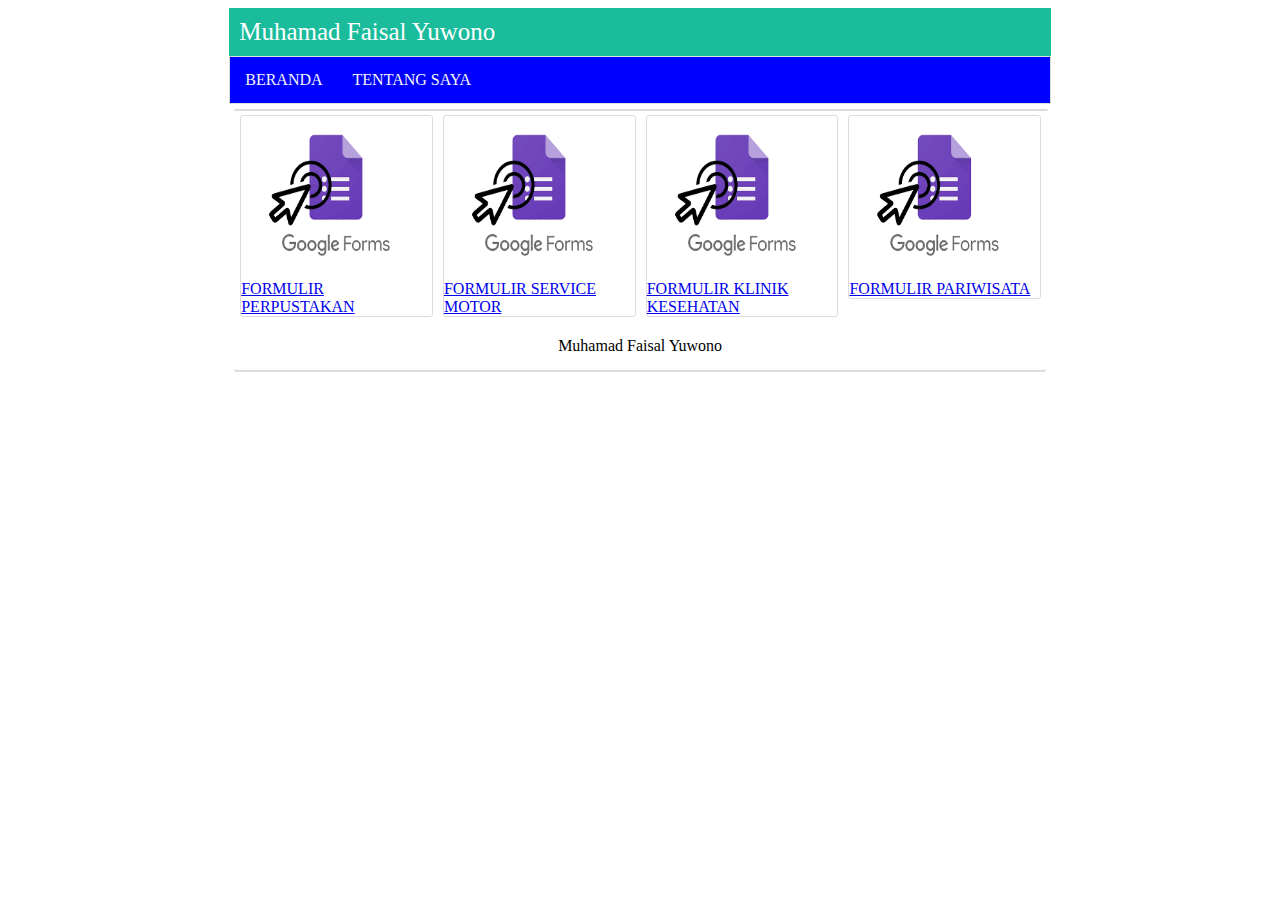
<file: index.html>
<!DOCTYPE html>
<head>
    <title>Beranda</title>
    <link rel="stylesheet" href="Praktikum2.css">
</head>
<body>
    <div class="pertama">
        <header>
            <div class="logo">
                Muhamad Faisal Yuwono
            </div>
        </header>
        <nav>
            <ul>
                <li><a href="index.html">BERANDA</a></li>
                <li><a href="Tentang.html">TENTANG SAYA</a></li>
            </ul>
        </nav>
        <article>
            <div class="konten">
                <a href="Tugas2A.html"><img src="[data-uri]" style="width:85%">
                <div class="judul">FORMULIR PERPUSTAKAN</div></a>
            </div>
            <div class="konten">
                <a href="Tugas2B.html"><img src="[data-uri]" style="width:85%">
                <div class="judul">FORMULIR SERVICE MOTOR</div></a>
            </div>
            <div class="konten">
                <a href="Tugas2C.html"><img src="[data-uri]" style="width:85%">
                <div class="judul">FORMULIR KLINIK KESEHATAN</div></a>
            </div>
            <div class="konten">
                <a href="Tugas2D.html"><img src="[data-uri]" style="width:85%">
                <div class="judul">FORMULIR PARIWISATA</div></a>
            </div>
        </article>
        <footer>
            Muhamad Faisal Yuwono
        </footer>
    </div>
</body>
</html>
</file>
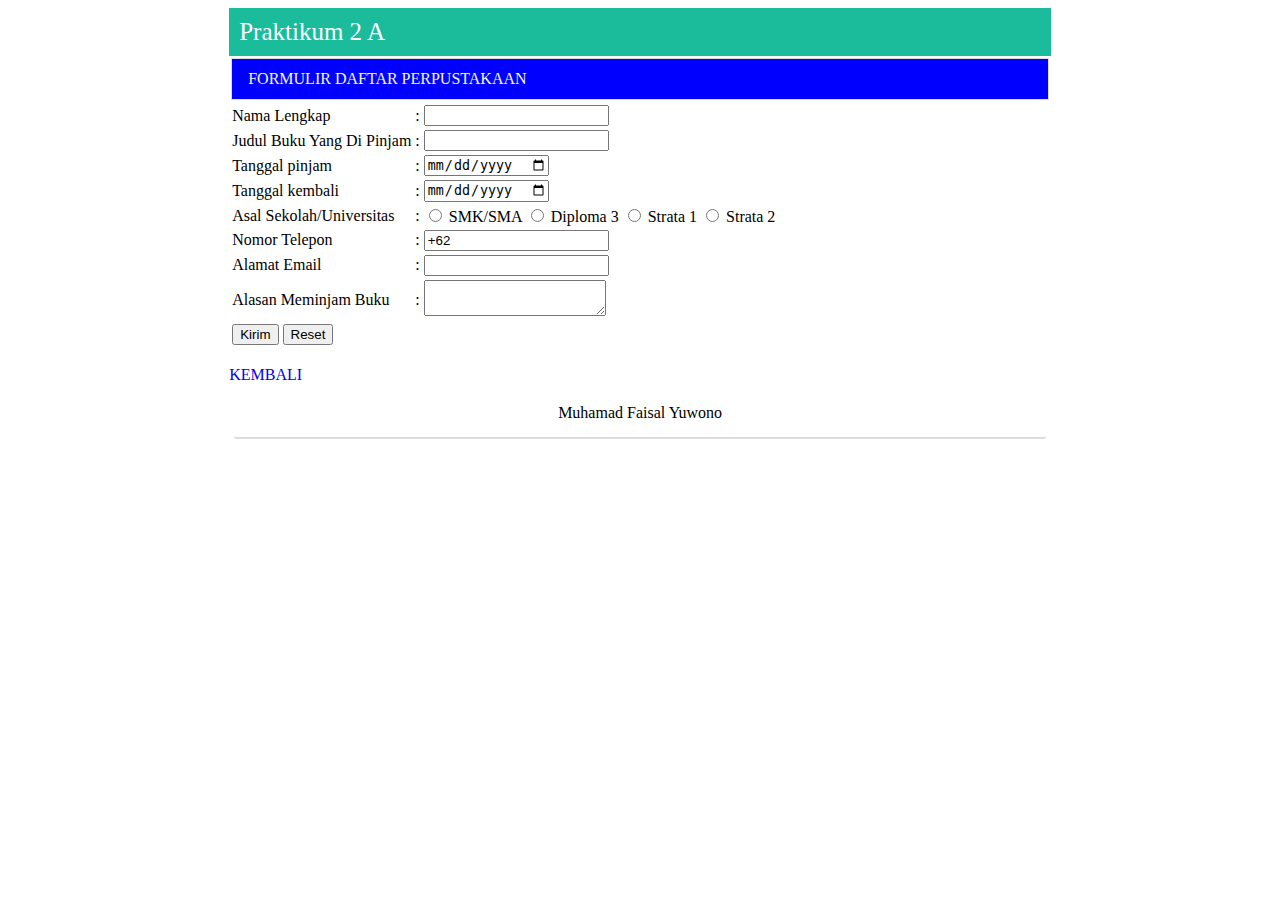
<file: Tugas2A.html>
<!DOCTYPE html>
<head>
<title>Praktikum 2 A</title>
<link rel="stylesheet" href="TugasABCD.css">
</head>
<style>
    body{
    background-image: url("https://kuliahdimana.id/public/news/50be12618114819f4e43f5e31163c98a.jpg");
    background-size: cover;
    background-repeat: no-repeat;
    background-position: center;
    background-attachment: fixed;
    height: 100%;
}
</style>
<body>
    <div class="pertama">
    <form action="Tugas2E.html" method="get" style="color:black">
        <header>
            <div class="logo">
                Praktikum 2 A
            </div>
        </header>
        <nav>
            <ul>
                <li>FORMULIR DAFTAR PERPUSTAKAAN</li>
            </ul>
        </nav>
        
        <table>
            <tr>
                <td><label for="nama">Nama Lengkap</label></td>
                <td>:</td>
                <td><input type="text" name="nama" id="nama"></td>
            </tr>
            <tr>
                <td><label for="buku">Judul Buku Yang Di Pinjam</label></td>
                <td>:</td>
                <td><input type="text" name="NIK" id="NIK"></td>
            </tr>
            <tr>
                <td><label for="lahir">Tanggal pinjam</label></td>
                <td>:</td>
                <td><input type="date" name="lahir"></td>
            </tr>
            <tr>
                <td><label for="date">Tanggal kembali</label></td>
                <td>:</td>
                <td><input type="date" name="date" id="date"></td>
            </tr>
            <tr>
                <td><label for="pendidikan">Asal Sekolah/Universitas</label></td>
                <td>:</td>
                <td>
                    <input type="radio" name="pendidikan" id="pendidikan" value="SMK/SMA">
                    <label for="Sekolah">SMK/SMA</label>
                    <input type="radio" name="pendidikan" id="pendidikan" value="Diploma 3">
                    <label for="D3">Diploma 3</label>
                    <input type="radio" name="pendidikan" id="pendidikan" value="Strata 1">
                    <label for="S1">Strata 1</label>
                    <input type="radio" name="pendidikan" id="pendidikan" value="Strata 2">
                    <label for="S2">Strata 2</label>
                </td>
            </tr>
            <tr>
                <td><label for="hp">Nomor Telepon</label></td>
                <td>:</td>
                <td><input type="tel" name="hp" id="hp" value="+62"></td>
            </tr>
            <tr>
                <td><label for="email">Alamat Email</label></td>
                <td>:</td>
                <td><input type="email" name="email" id="email"></td>
            </tr>
            <tr>
                <td>Alasan Meminjam Buku</td>
                <td>:</td>
                <td><textarea style="width: 250; height: 100;"></textarea></td>
            </tr>
            <tr>
                <td><input type="submit" value="Kirim" href="Tugas2E.html">
                    <input type="reset">
                </td>
            </tr>
        </table>
    </form>
     <br>
    <a href="index.html" class="kembali">KEMBALI</a>
    <footer>Muhamad Faisal Yuwono</footer>
    </div>
</body>
</html>
</file>
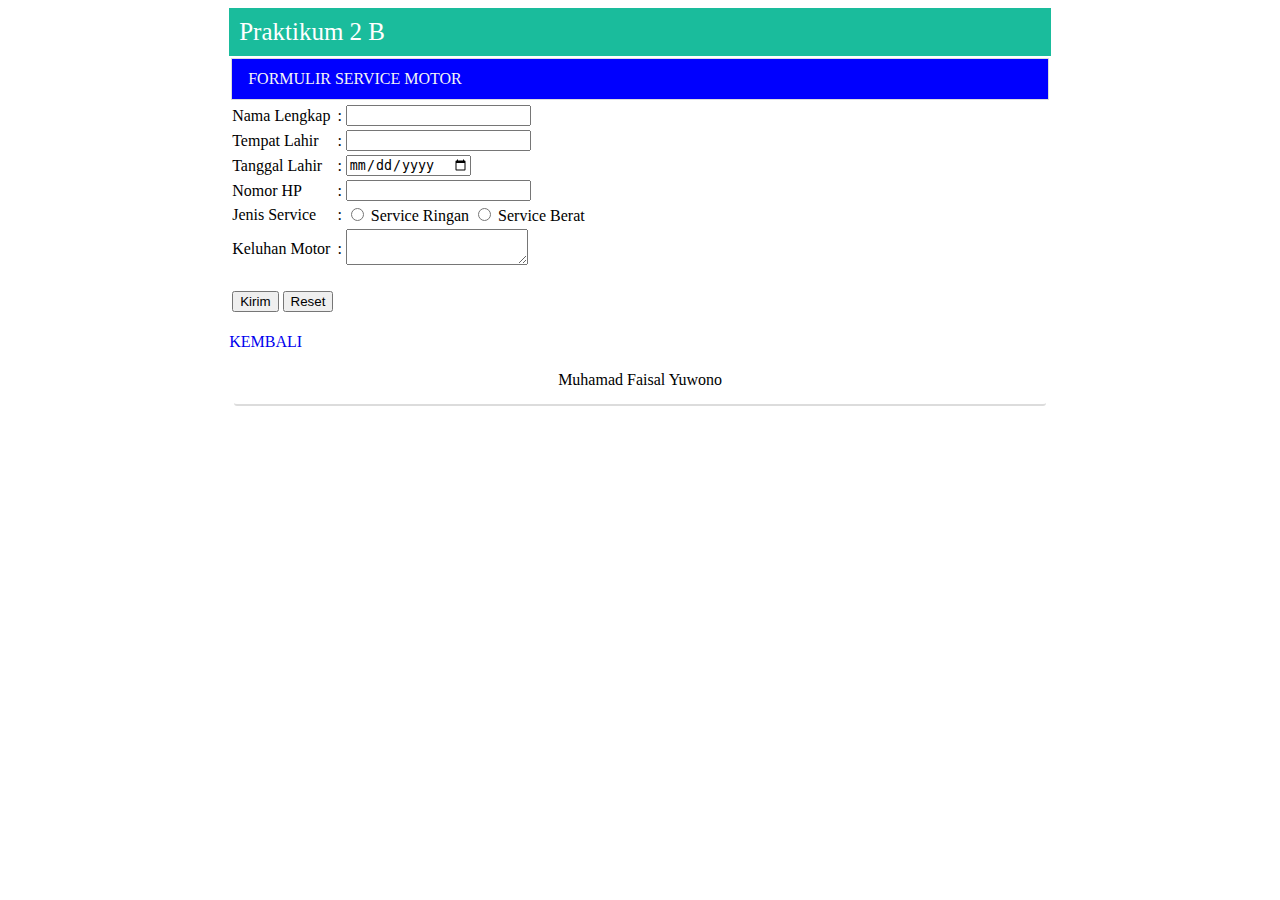
<file: Tugas2B.html>
<!DOCTYPE html>
<head>
<title>Praktikum 2 B</title>
<link rel="stylesheet" href="TugasABCD.css">
</head>
<style>
    body{
    background-image: url("https://png.pngtree.com/thumb_back/fw800/background/20220204/pngtree-motorcycle-repair-and-maintenance-service-concept-vector-illustration-image_985023.jpg");
    background-size: cover;
    background-repeat: no-repeat;
    background-position: center;
    background-attachment: fixed;
    height: 100%;
}
</style>
<body>
    <div class="pertama">
    <form action="Tugas2E.html" method="get" style="color:black">
        <header>
            <div class="logo">
                Praktikum 2 B
            </div>
        </header>
        <nav>
            <ul>
                <li>FORMULIR SERVICE MOTOR</li>
            </ul>
        </nav>
         
        <table>
            <tr>
                <td><label for="nama">Nama Lengkap</label></td>
                <td>:</td>
                <td><input type="text" name="nama" id="nama"></td>
            </tr>
            <tr>
                <td><label for="lahir">Tempat Lahir</label></td>
                <td>:</td>
                <td><input type="text" name="lahir"></td>
            </tr>
            <tr>
                <td><label for="date">Tanggal Lahir</label></td>
                <td>:</td>
                <td><input type="date" name="date" id="date"></td>
            </tr>
            <tr>
                <td><label for="hp">Nomor HP</label></td>
                <td>:</td>
                <td><input type="tel" name="hp"></td>
            </tr>
            <tr>
                <td><label for="service">Jenis Service</label></td>
                <td>:</td>
                <td>
                    <input type="radio" name="service" id="service" value="ringan">
                    <label for="r">Service Ringan</label>
                    <input type="radio" name="service" id="service" value="berat">
                    <label for="b">Service Berat</label>
                </td>
            </tr>
            <tr>
                <td>Keluhan Motor</td>
                <td>:</td>
                <td><textarea></textarea></td>
            </tr>
            <tr>
                <td>
                    <br>
                    <input type="submit" value="Kirim" href="Tugas2E.html">
                    <input type="reset">
                </td>
            </tr>
        </table>
    </form>
    <br>
    <a href="index.html" class="kembali">KEMBALI</a>
    <footer>Muhamad Faisal Yuwono</footer>
    </div>
</body>
</html>
</file>
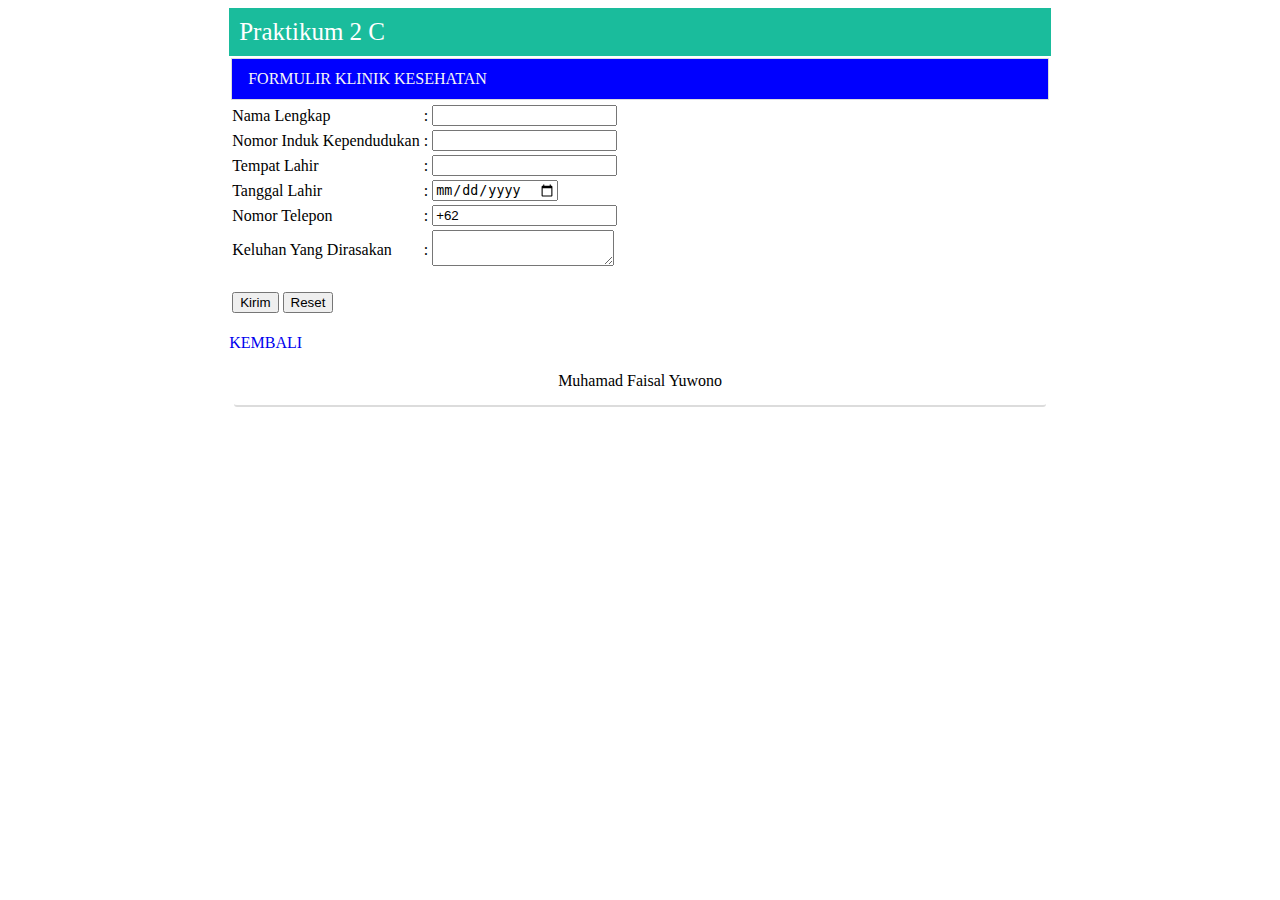
<file: Tugas2C.html>
<!DOCTYPE html>
<head>
<title>Praktikum 2 C</title>
<link rel="stylesheet" href="TugasABCD.css">
</head>
<style>
    body{
    background-image: url("https://wallpaperaccess.com/full/958470.jpg");
    background-size: cover;
    background-repeat: no-repeat;
    background-position: center;
    background-attachment: fixed;
    height: 100%;
}
</style>
<body>
    <div class="pertama">
    <form action="Tugas2E.html" method="get" style="color:black">
        <header>
            <div class="logo">
                Praktikum 2 C
            </div>
        </header>
        <nav>
            <ul>
                <li>FORMULIR KLINIK KESEHATAN</li>
            </ul>
        </nav>
        
        <table>
            <tr>
                <td><label for="nama">Nama Lengkap</label></td>
                <td>:</td>
                <td><input type="text" name="nama" id="nama"></td>
            </tr>
            <tr>
                <td><label for="NIK">Nomor Induk Kependudukan</label></td>
                <td>:</td>
                <td><input type="number" name="NIK" id="NIK"></td>
            </tr>
            <tr>
                <td><label for="lahir">Tempat Lahir</label></td>
                <td>:</td>
                <td><input type="text" name="lahir"></td>
            </tr>
            <tr>
                <td><label for="date">Tanggal Lahir</label></td>
                <td>:</td>
                <td><input type="date" name="date" id="date"></td>
            </tr>
            <tr>
                <td><label for="hp">Nomor Telepon</label></td>
                <td>:</td>
                <td><input type="tel" name="hp" id="hp" value="+62"></td>
            </tr>
            <tr>
                <td>Keluhan Yang Dirasakan</td>
                <td>:</td>
                <td><textarea></textarea></td>
            </tr>
            <tr>
                <td>
                    <br>
                    <input type="submit" value="Kirim" href="Tugas2E.html">
                    <input type="reset">
                </td>
            </tr>
        </table>
    </form>
    <br>
    <a href="index.html" class="kembali">KEMBALI</a>
    <footer>Muhamad Faisal Yuwono</footer>
    </div>
</body>
</html>
</file>
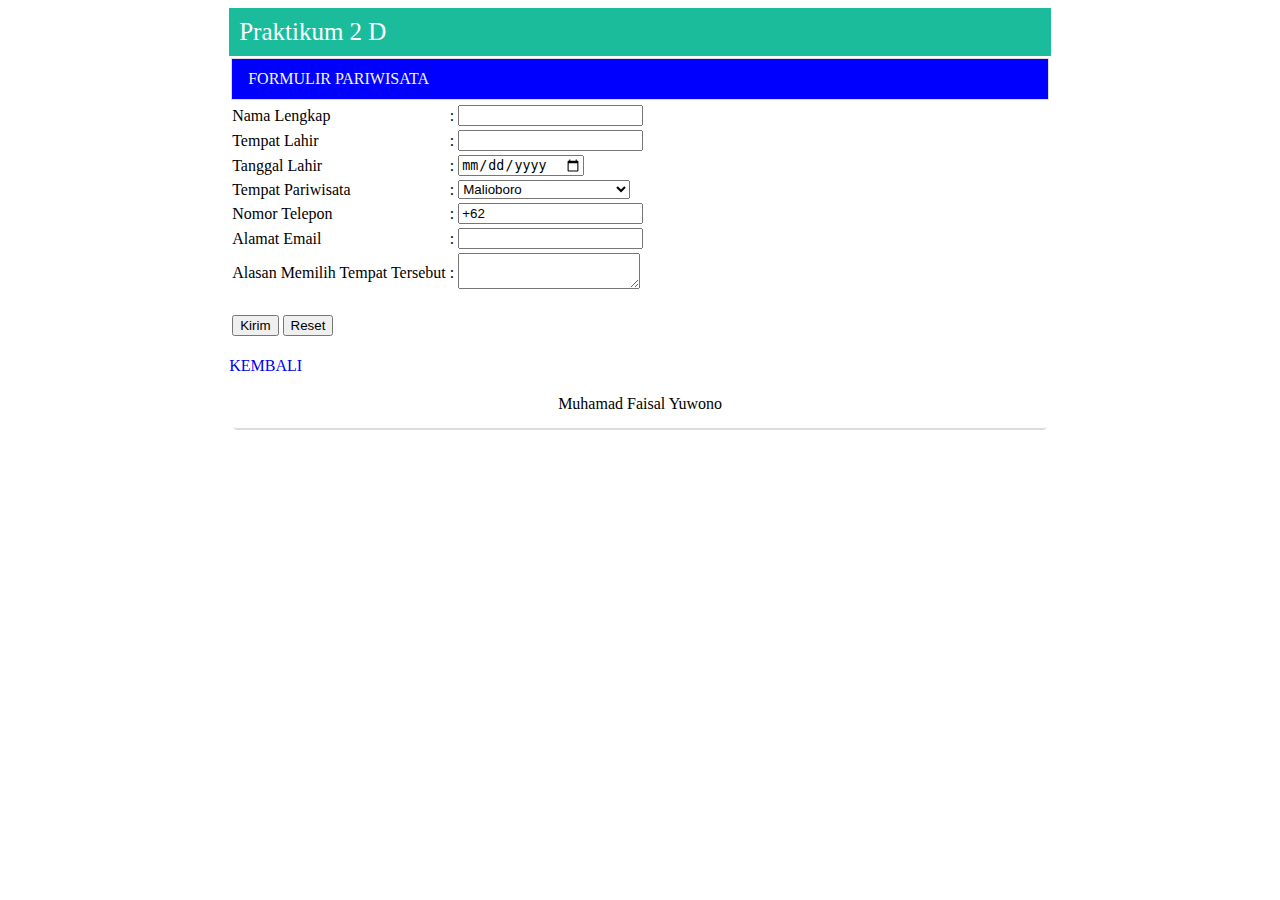
<file: Tugas2D.html>
<!DOCTYPE html>
<head>
<title>Praktikum 2 D</title>
<link rel="stylesheet" href="TugasABCD.css">
</head>
<style>
    body{
    background-image: url("https://anekatempatwisata.com/wp-content/uploads/2015/07/Gunung-Bromo-Jawa-Timur.jpg");
    background-size: cover;
    background-repeat: no-repeat;
    background-position: center;
    background-attachment: fixed;
    height: 100%;
}
</style>
<body>
    <div class="pertama">
        <form action="Tugas2E.html" method="get" style="color:black">
            <header>
                <div class="logo">
                    Praktikum 2 D
                </div>
            </header>
            <nav>
                <ul>
                    <li>FORMULIR PARIWISATA</li>
                </ul>
            </nav>
            
            <table>
                <tr>
                    <td><label for="nama">Nama Lengkap</label></td>
                    <td>:</td>
                    <td><input type="text" name="nama" id="nama"></td>
                </tr>
                <tr>
                    <td><label for="lahir">Tempat Lahir</label></td>
                    <td>:</td>
                    <td><input type="text" name="lahir"></td>
                </tr>
                <tr>
                    <td><label for="date">Tanggal Lahir</label></td>
                    <td>:</td>
                    <td><input type="date" name="date" id="date"></td>
                </tr>
                <tr><td><label for="lokasi">Tempat Pariwisata</label></td>
                    <td>:</td>
                    <td>
                        <select id="lokasi">
                            <option value="Malioboro" >Malioboro</option>
                            <option value="Candi" >Candi Prambanan</option>
                            <option value="Pantai" >Pantai Parangtritis</option>
                            <option value="Gunung" >Gunung Merapi</option>
                            <option value="Gunung" >Gunung Bromo</option>
                            <option value="wbl" >Wisata Bahari Lamongan</option>
                        </select>
                    </td>
                </tr>
                <tr>
                    <td><label for="hp">Nomor Telepon</label></td>
                    <td>:</td>
                    <td><input type="tel" name="hp" id="hp" value="+62"></td>
                </tr>
                <tr>
                    <td><label for="email">Alamat Email</label></td>
                    <td>:</td>
                    <td><input type="email" name="email" id="email"></td>
                </tr>
                <tr>
                    <td>Alasan Memilih Tempat Tersebut</td>
                    <td>:</td>
                    <td><textarea></textarea></td>
                </tr>
                <tr>
                    <td>
                        <br>
                        <input type="submit" value="Kirim" href="Tugas2E.html">
                        <input type="reset">
                    </td>
                </tr>
            </table>
        </form>
        <br>
        <a href="index.html" class="kembali">KEMBALI</a>
        <footer>Muhamad Faisal Yuwono</footer>
        </div>
</body>
</html>
</file>
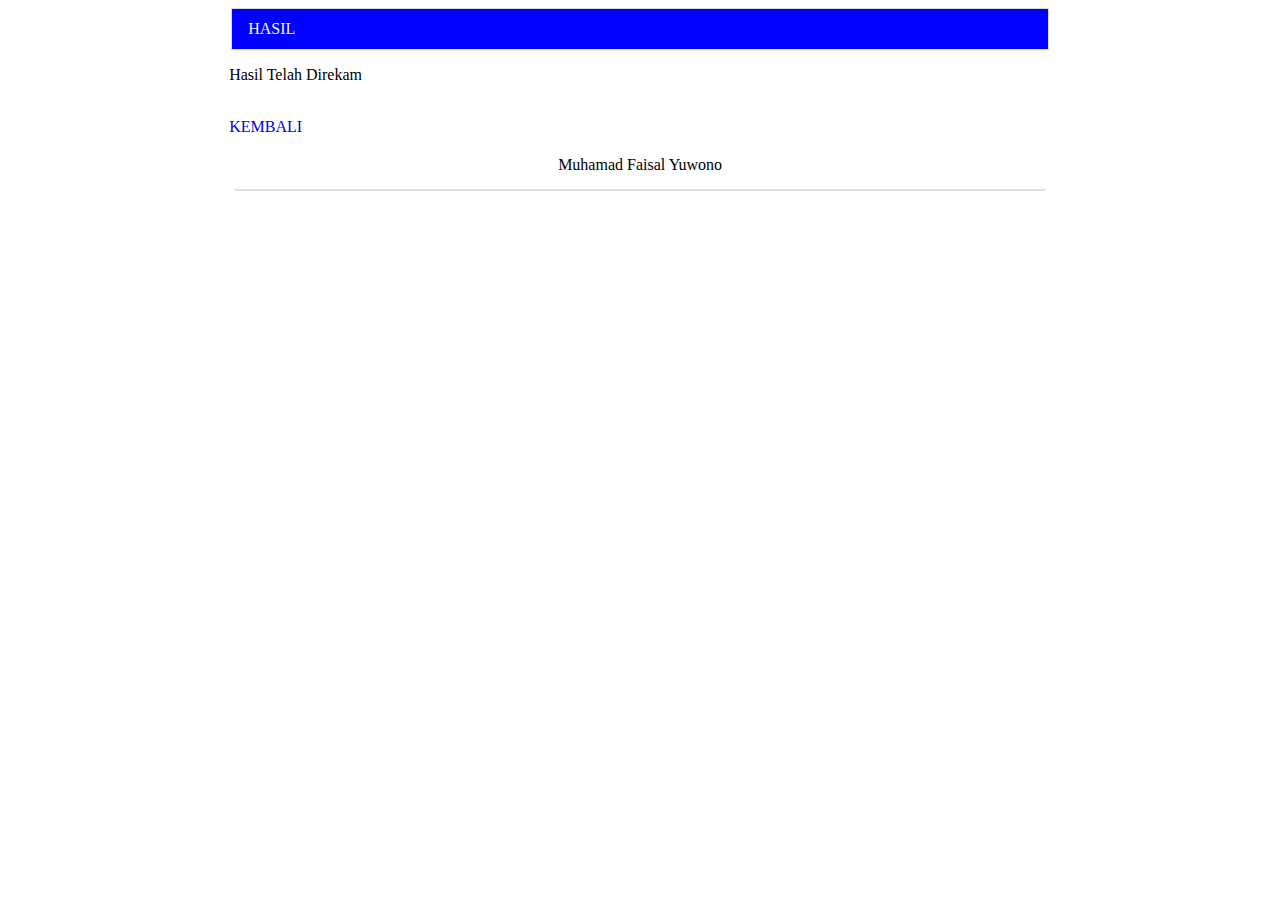
<file: Tugas2E.html>
<!DOCTYPE html>
<head>
    <title>Hasil</title>
    <link rel="stylesheet" href="TugasABCD.css">
</head>
<body>
    <div class="pertama">
        <header>
        </header>
        <nav>
            <ul>
                <li>HASIL</li>
            </ul>
        </nav>
        <p>Hasil Telah Direkam</p>
        <br>
        <a href="index.html" class="kembali">KEMBALI</a>
        <footer>Muhamad Faisal Yuwono</footer>
    </div>
</body>
</html>
</file>
<file: Praktikum2.css>
body {
    background-image: url("https://img.freepik.com/free-photo/computer-screens-running-programming-code-empty-software-developing-agency-office-computers-parsing-data-algorithms-background-neural-network-servers-cloud-computing-data-room_482257-33353.jpg?w=900&t=st=1666178151~exp=1666178751~hmac=200aaf8980ff70eb914cdcd584cd0dc72bf8236e45dfe5398e6775c6c435efa2");
    background-size: cover;
    background-repeat: no-repeat;
    background-position: center;
    background-attachment: fixed;
    height: 100%;
}
.logo {
    padding: 10px;
  text-align: left;
  background: #1abc9c;
  color: white;
  font-size: 25px;
}
.pertama {
    width:65%;
    height:auto;
    background-color: white;
    margin:auto;
    margin-top:5px;
    padding-bottom:5px;
}

nav ul{
    list-style-type:none;
    margin:0;
    padding:0;
    overflow:hidden;
    background-color:blue;
    border: 1px solid gainsboro;
}
nav li{
    float:left;
}
nav li a{
    display: inline-block;
    color:whitesmoke;
    text-align:center;
    text-decoration:none;
    padding:14px 15px;
}
nav li a:hover{
    opacity:0.9;
    background-color: #ff0000;
}
article {
    width: 98.8%;
    height: auto;
    border-radius: 3px;
    margin:5px 5px 5px 5px;
    border: 1px solid gainsboro;
    clear:both;
}
article p{
    padding: 5px 5px 5px 5px;
    line-height: 1.5;
}
article .konten{
    width: 23.5%;
    height: auto;
    margin: 5px 5px 5px 5px;
    border-radius: 3px;
    border: 1px solid gainsboro;
    float: left;
}

article .konten img {
    width:98.8px;
    height:150px;
    margin:5px 5px 5px 5px;
}

article .konten a:hover {
    opacity:0.9;
    background-color: #ff0000;
}
footer {
    clear:both;
    width:98.8%;
    height:auto;
    text-align:center;
    margin:5px 5px 5px 5px;
    border-radius:3px;
    border-bottom:2px solid gainsboro;
    padding-top:15px;
    padding-bottom:15px;   
}
.kembali {
    text-decoration:none;
}
</file>
<file: TugasABCD.css>
textarea {
    width:250;
    height:100;
}
.pertama{
    background-color: white;
    width:65%;
    height:auto;
    align-items:center;
    text-align:left;
    margin:auto;
    margin-top:5px;
    padding-bottom:5px;
}
nav ul{
    padding:1px;
    margin: 2px;
    overflow:hidden;
    background-color:blue;
    border:1px solid gainsboro;
}
nav li{
    display:inline-block;
    color:whitesmoke;
    text-align:center;
    padding:10px 15px;   
}
.kembali{
    text-decoration:none;
}
footer {
    clear:both;
    width:98.8%;
    height:auto;
    text-align:center;
    margin:5px 5px 5px 5px;
    border-radius:3px;
    border-bottom:2px solid gainsboro;
    padding-top:15px;
    padding-bottom:15px;   
}

.logo {
    padding: 10px;
  text-align: left;
  background: #1abc9c;
  color: white;
  font-size: 25px;
}
</file>
